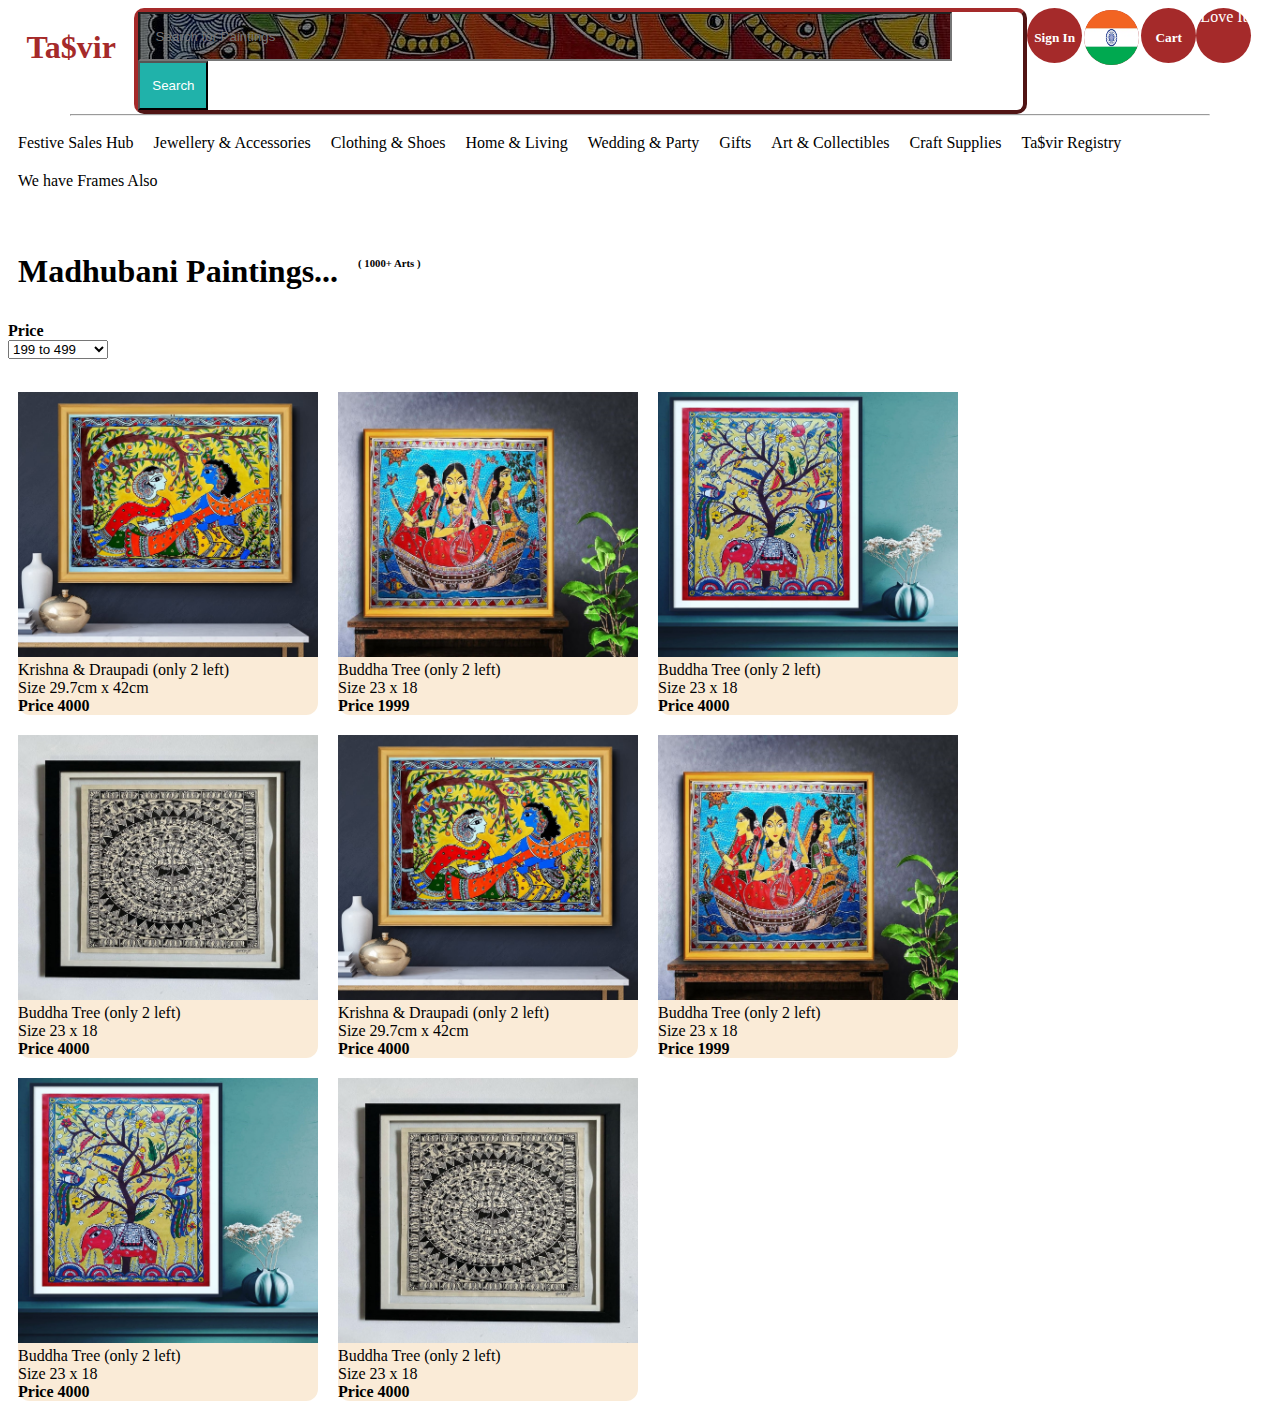
<file: index.html>
<!-- Starting This Project On 12/09/2023 At 11:36 PM  -->
<!DOCTYPE html>
<html>
<head>
     <title>Ta$vir</title>
     <link rel="icon" href="image/1 (1).jpg">
     <link rel="stylesheet" href="Painting.css">
</head>
<body>
<div id="display" class="color"><h1>Ta$vir<br></h1></div>
<div id="display" class="searchbar">
    <input  data-search-input type="search" placeholder="Search for Paintings" name="searchbox" class="border" />
     <button type="button" placeholder="Search" name="Search" class="button">Search</button>
</div>
<div id="display" class="hover">
     <a href="registration.html" target="#" >
          <h5 >Sign In</h5>
     </a>
</div>
<div id="display"><img src="image/Indianlogo.webp" class="Indianlogo"></div>
<div id="display" class="hover">
     <h5>Cart</h5>
</div>
<div id="display" class="hover">Love It</div>
<hr width="90%">
<div>
<div id="display1" class="center">Festive Sales Hub</div>
<div id="display1" class="center">Jewellery & Accessories</div>
<div id="display1" class="center">Clothing & Shoes</div>
<div id="display1" class="center">Home & Living</div>
<div id="display1" class="center">Wedding & Party</div>
<div id="display1" class="center">Gifts</div>
<div id="display1" class="center">Art & Collectibles</div>
<div id="display1" class="center">Craft Supplies</div>
<div id="display1" class="center">Ta$vir Registry</div>
<div id="display1" class="center">We have Frames Also</div>
</div>
<marquee >
<hr width="70%" height="10px" >
</marquee>
<div id="display1"><h1>Madhubani Paintings...</h1></div>
<div id="display1"><h6>( 1000+ Arts ) </h6></div><br>
<div class="display3" >
<form>
    <label><b>Price</b></label>
    <select name="Prices">
    <option>199 to 499</option>
    <option>499 to 999</option>
    <option>999 to 1200</option>
    <option>1200 to 5000</option>
</select>     
</form>
</div>
<br><br><br><br><br>
<a href="image/1 (106).jpg" target="#"><div id="display1" class="frame"><img src="image/1 (106).jpg" width="300px"></a><br>Krishna & Draupadi (only 2 left)<br>Size 29.7cm x 42cm<br><b>Price 4000</b></a></div>
<a href="image/1 (93).jpg" target="#"><div id="display1" class="frame"><img src="image/1 (93).jpg" width="300px"></a><br>Buddha Tree (only 2 left)<br>Size 23 x 18<br><b>Price 1999</b></div>
<a href="image/1 (107).jpg" target="#"><div id="display1" class="frame"><img src="image/1 (107).jpg" width="300px"></a><br>Buddha Tree (only 2 left)<br>Size 23 x 18<br><b>Price 4000</b></div>
<a href="image/1 (36).jpg" target="#"><div id="display1" class="frame"><img src="image/1 (36).jpg" width="300px"></a><br>Buddha Tree (only 2 left)<br>Size 23 x 18<br><b>Price 4000</b></div>
<br><br><br>
<a href="image/1 (106).jpg" target="#"><div id="display1" class="frame"><img src="image/1 (106).jpg" width="300px"></a><br>Krishna & Draupadi (only 2 left)<br>Size 29.7cm x 42cm<br><b>Price 4000</b></a></div>
<a href="image/1 (93).jpg" target="#"><div id="display1" class="frame"><img src="image/1 (93).jpg" width="300px"></a><br>Buddha Tree (only 2 left)<br>Size 23 x 18<br><b>Price 1999</b></div>
<a href="image/1 (107).jpg" target="#"><div id="display1" class="frame"><img src="image/1 (107).jpg" width="300px"></a><br>Buddha Tree (only 2 left)<br>Size 23 x 18<br><b>Price 4000</b></div>
<a href="image/1 (36).jpg" target="#"><div id="display1" class="frame"><img src="image/1 (36).jpg" width="300px"></a><br>Buddha Tree (only 2 left)<br>Size 23 x 18<br><b>Price 4000</b></div>

</body>
</html>
</file>
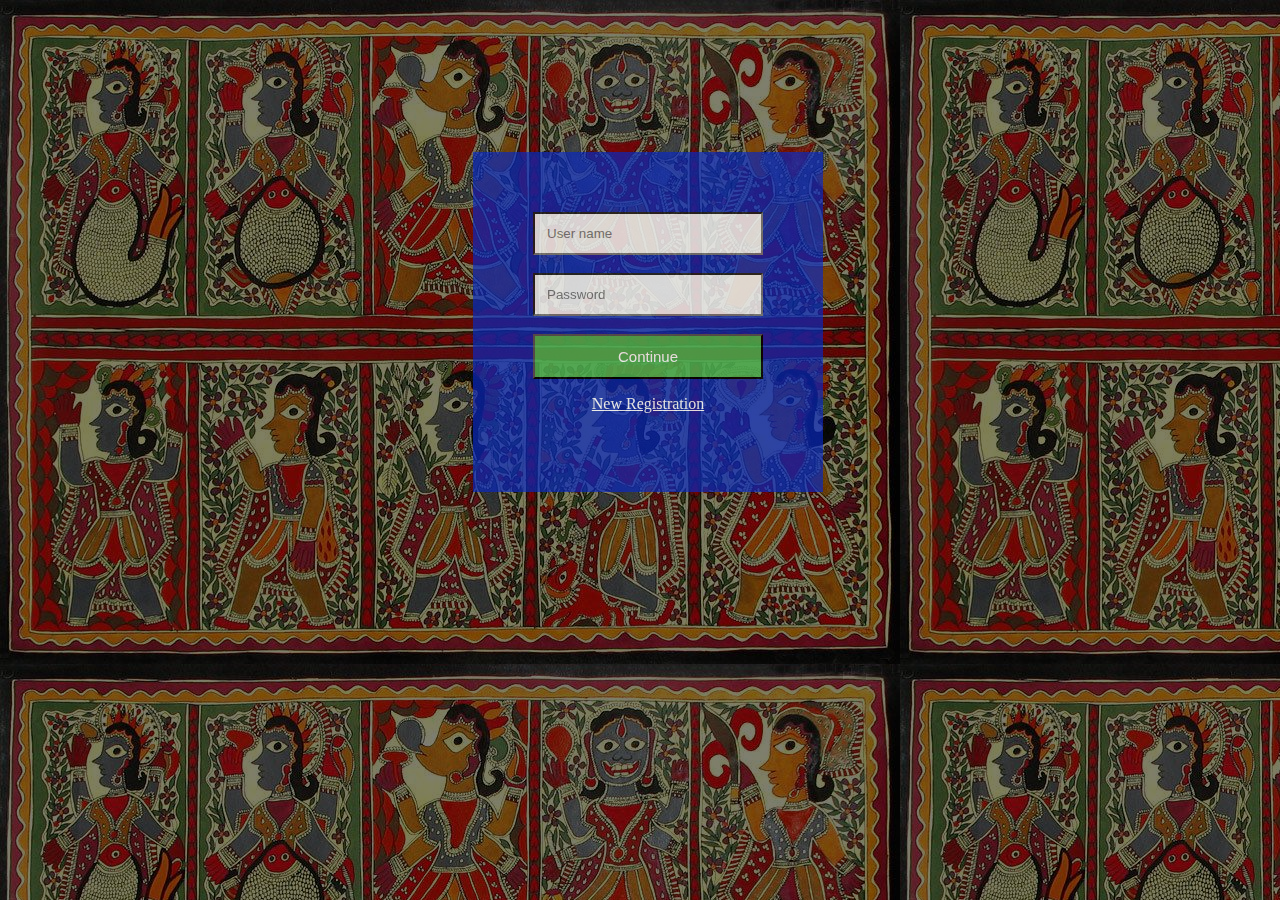
<file: registration.html>
<!DOCTYPE html>
<html>

<head>
  
  <title>Sign In</title>
  <link href="style.css" rel="stylesheet" type="text/css" />
</head>

<body>
  <br><br><br><br><br><br><br><br>
  <div class="Login-form">
    <div>
      <form class="registration-form">
        <input type="text" class="form" placeholder="User name" /><br><br>
        <input type="text" class="form" placeholder="Password" /><br><br>
        <input type="text" class="form" placeholder="Email id" /><br><br>
        <button class="button">Continue</button>
        <p class="a1">Already Registred? <a href="#" style='color:#ffffff'>Login</a></p>
      </form>
      <form>
        <input type="text" class="form" placeholder="User name" /><br><br>
        <input type="text" class="form" placeholder="Password" /><br><br>
        <button class="button">Continue</button>
        <p class="a1"><a href="#" style='color:#ffffff'>New Registration</a></p>
      </form>
    </div>
  </div>
  <script src="https://code.jquery.com/jquery-3.6.0.min.js"></script>
  <script>
  $('.a1 a').click(function () {
    $('form').animate({ height: "toggle", opacity: "toggle" }, "fast");
    });
</script>



</body>

</html>
</file>
<file: Painting.css>
body
{
    margin:4px;
    padding:4px;
}
.color
{
    color:brown;
    width:10%;
    text-align:center;
    margin:80px;
}
.logo
{
    margin:0px;
    padding:0px;
}
#display
{
    float:left;
    margin:0px;   
}
.searchbar
{
    border:4px outset brown;
    border-radius:10px;
    background-color: white;
    width:70%;
    height:50%;
    display:block;  
}
.border
{
    background-image:linear-gradient(rgba(0,0,0,0.5),rgba(0,0,0,0.5)),url(image/1\ \(31\).jpg);
    width:92%;
    padding:15px;
    box-sizing:border-box;
    text-decoration: none;
    color:white;
}
.button
{
    background:lightseagreen;
    height:49px;
    width:70px;
    cursor:pointer;
    text-decoration:none;
    color:white;
    
}
.sign
{
  text-align:center;   
}
.hover
{
    background:#a52a2a;
    border-radius:180px;
    width:55px;
    text-align:center;
    height:55px;
    text-decoration:none;
    color:white;
    cursor:pointer;
}
a
{
    
    text-decoration:none; 
    color:white;
}
.Indianlogo
{
    margin:2px;
    cursor:pointer;
    background:brown;
    border-radius:180px;
    width:55px;
    height:55px;
    transition-property:all;
    transition-duration:0.5s;
    transition-timing-function:ease-out;
    box-align:center;
}
#display1
{
    float:left;
    margin:10px;

}
.center:hover
{
    border-radius:36px;
    transition-property:all;
    transition-duration:0.5s;
    transition-timing-function:ease-out; 
    cursor:pointer;
    background-color:lightcoral;
    
}
.frame
{
    border-radius:12px;
    border:0px solid;
    width:auto;
    background-color:antiquewhite;
}

.display3
{
    border:0px solid black;
    border-radius:2px;
    width:120px;
    height:70px;
    display:right;
    

}
</file>
<file: style.css>
body 
  {
  height: 100%;
  width: 100%;
  background-image:linear-gradient(rgba(0,0,0,0.5),rgba(0,0,0,0.5)),url(image/1\ \(80\).jpg);
  }
.Login-form
  {
    
    background: rgba(7, 40, 195, 0.8);
    max-width:230px;
    box-align:center;
    margin: 0 auto 100px;
    padding:60px;
    height:220px;
    opacity:85%;
  }
.form
  {
    outline:1;
    background:#f2f2f2;
    width:100%;
    padding:12px;
    box-sizing:border-box;
  }
.button
  {
    outline:0;
    background:#4CAF50;
    width:100%;
    padding:12px;
    box-sizing:border-box;
    color: #ffffff;
    cursor:pointer;
    font-size:15px;
  }
.button:hover, 
.button:active
  {
    background:#43A049; 
  }
.registration-form
{
  display:none;
}
.a1
{
  text-align:center;
  color:#ffffff;
}
.a2
{
 text-align:center;
  color:#ffffff; 
}
</file>
